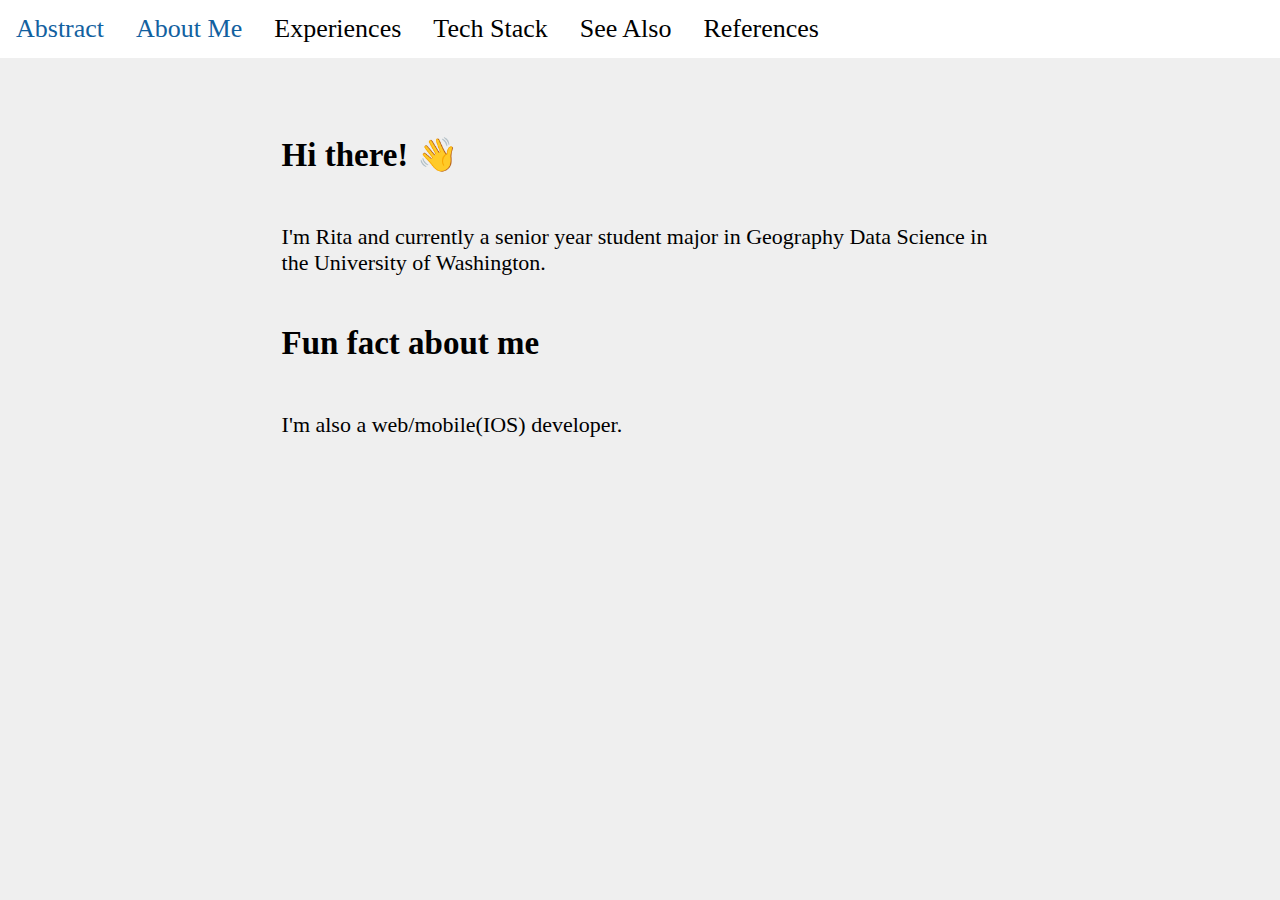
<file: section1.html>
<!DOCTYPE html>
<html>

<head>
    <title>Page Title</title>

    <script src="js/main.js"></script>
    <link rel="stylesheet" href="css/main.css">
    <link rel="stylesheet" href="https://cdnjs.cloudflare.com/ajax/libs/font-awesome/4.7.0/css/font-awesome.min.css">
</head>

<body>

    <div class="topnav" id="myTopnav">
        <a href="index.html">Abstract</a>
        <a class="active" href="section1.html">About Me</a>
        <a href="section2.html">Experiences</a>
        <a href="section3.html">Tech Stack</a>
        <a href="see_also.html">See Also</a>
        <a href="references.html">References</a>
        <!-- "Hamburger menu" / "Bar icon" to toggle the navigation links -->
        <a href="javascript:void(0);" class="icon" onclick="myFunction()">
        </a>
    </div>

    <!-- Page content -->
    <div class="content">
        <h2>Hi there! 👋</h2>
        <p>I'm Rita and currently a senior year student major in Geography Data Science in the University of
            Washington.</p>
        <h2>Fun fact about me</h2>
        <p>I'm also a web/mobile(IOS) developer.</p>
    </div>

</body>

</html>
</file>
<file: css/main.css>
body {
  background-color: #EFEFEF;
  padding: 0;
  margin: 0;
}

/* Add a black background color to the top navigation */
.topnav {
  background-color: white;
  overflow: hidden;
}

/* Style the links inside the navigation bar */
.topnav a {
  float: left;
  display: block;
  color: black;
  text-align: center;
  padding: 14px 16px;
  text-decoration: none;
  font-size: 26px;
}

/* Change the color of links on hover */
.topnav a:hover {
  /* background-color: #1261A0; */
  color: #1261A0;
}

/* Add an active class to highlight the current page */
.topnav a.active {
  /* background-color: #002fff; */
  color: #1261A0;
}

/* Hide the icon that should open and close the topnav on small screens */
.topnav .icon {
  display: none;
}

/* Style for page content */
.content {
  font-size: 22px;
  display: flex;
  flex-direction: column;
  margin: 50px 22%;
}

.cardContainer {
  display: flex;
  flex-wrap: wrap;
}

.card {
  position: relative;
  width: 100%;
  margin: 2%;
}

.card img {
  display: block;
  width: 100%;
  height: 400px;
  object-fit: cover;
  object-position:top;
}

.overlay {
  position: absolute;
  bottom: 0;
  left: 0;
  right: 0;
  background-color: black;
  overflow: hidden;
  width: 100%;
  height: 0;
  transition: .5s ease;
}

.card:hover .overlay {
  height: 100%;
  opacity: 0.7;
}

.cardContent {
  color: white;
  font-size: 20px;
  position: absolute;
  top: 50%;
  left: 50%;
  -webkit-transform: translate(-50%, -50%);
  -ms-transform: translate(-50%, -50%);
  transform: translate(-50%, -50%);
  text-align: center;
}

.cardContent a {
  text-decoration: none;
  color: white;
  border: 1px solid white;
  border-radius: 2px;
  padding: 2%;
}

.center {
  display: flex;
  justify-content: center;
  align-items: center;
  height: 600px;
}

.center i {
  margin: 0 20px;
  color: #1261A0;
}

/* .portfolio {
  width: 100%;
} */

.portfolio img {
  width: 100%;
}

/* When the screen is less than 800 pixels wide, */
@media screen and (max-width: 1080px) {
  /* Hide all links, except for the selected tab */
  .topnav a:not(.active) {
    display: none;
  }
  /* Show the icon that should open and close the topnav*/
  .topnav a.icon {
    float: right;
    display: block;
  }
}

/* When the screen is less than 800 pixels wide, if the user clicks on the icon, */
/* the "responsive" class attribute will be added to the topnav by the JavaScript code. */
/* This media query sets the style for the unfolded topnav. */
/* It makes the topnav look good on small screens (display the links vertically instead of horizontally)  */
@media screen and (max-width: 1080px) {
  .topnav.responsive {
    position: relative;
  }

  .topnav.responsive a.icon {
    position: absolute;
    right: 0;
    top: 0;
  }

  .topnav.responsive a {
    float: none;
    display: block;
    text-align: left;
  }
}
</file>
